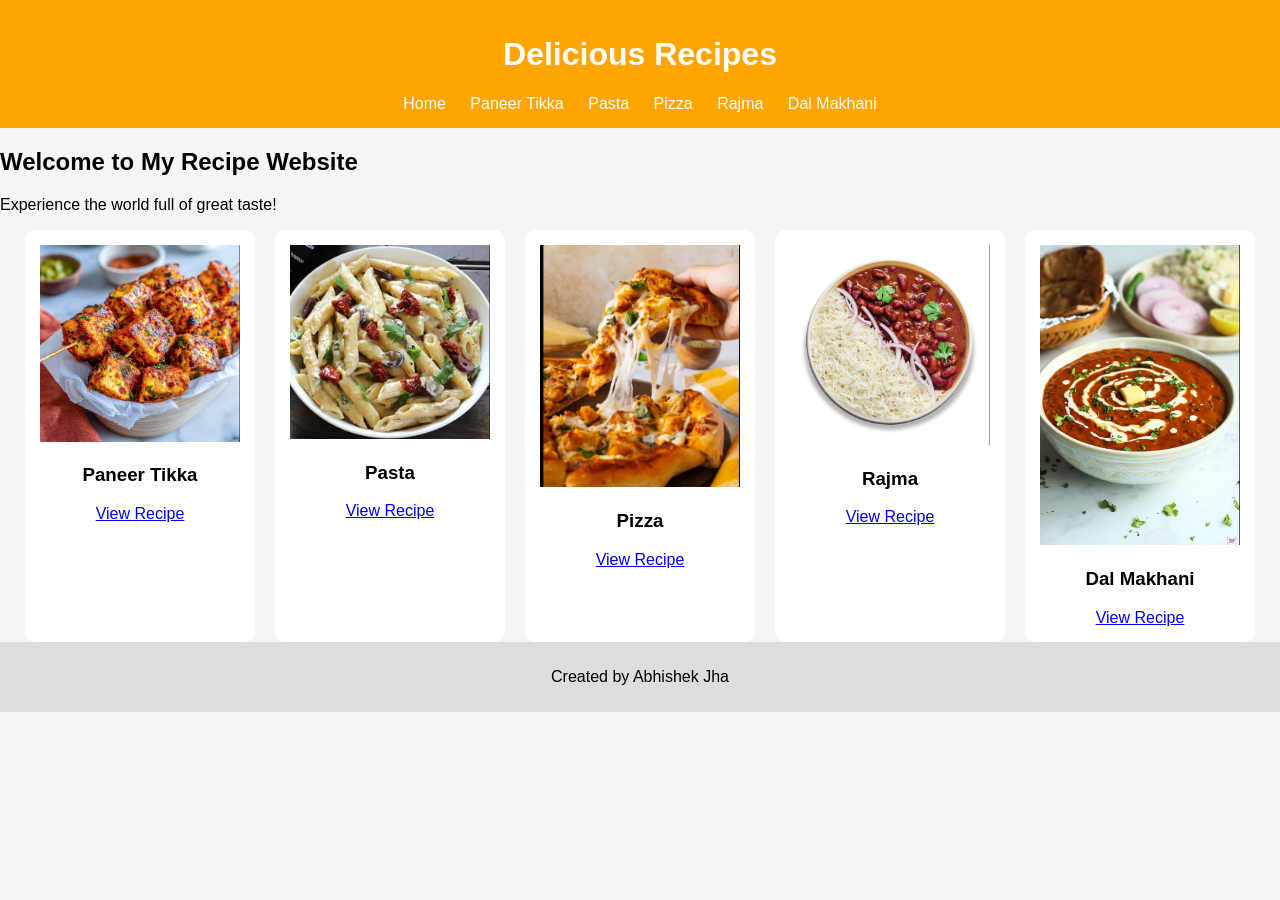
<file: index.html>
<!DOCTYPE html>
<html>
<head>
    <title>Delicious Recipes</title>
    <link rel="stylesheet" href="styles.css">
</head>

<body>

<header>
    <h1>Delicious Recipes</h1>
    <nav>
        <a href="index.html">Home</a>
        <a href="paneer-tikka.html">Paneer Tikka</a>
        <a href="pasta.html">Pasta</a>
        <a href="pizza.html">Pizza</a>
        <a href="rajma.html">Rajma</a>
        <a href="dal-makhani.html">Dal Makhani</a>
    </nav>
</header>

<section class="intro">
    <h2>Welcome to My Recipe Website</h2>
    <p>Experience the world full of great taste!</p>
</section>

<section class="recipes">

    <div class="card">
        <img src="Images/paneer-tikka.png">
        <h3>Paneer Tikka</h3>
        <a href="paneer-tikka.html">View Recipe</a>
    </div>

    <div class="card">
        <img src="Images/pasta.png">
        <h3>Pasta</h3>
        <a href="pasta.html">View Recipe</a>
    </div>

    <div class="card">
        <img src="Images/pizza.png">
        <h3>Pizza</h3>
        <a href="pizza.html">View Recipe</a>
    </div>

    <div class="card">
        <img src="Images/rajma.png">
        <h3>Rajma</h3>
        <a href="rajma.html">View Recipe</a>
    </div>

    <div class="card">
        <img src="Images/dal-makhani.png">
        <h3>Dal Makhani</h3>
        <a href="dal-makhani.html">View Recipe</a>
    </div>

</section>

<footer>
    <p>Created by Abhishek Jha</p>
</footer>

</body>
</html>
</file>
<file: styles.css>
body {
    font-family: Arial;
    margin: 0;
    background: #f5f5f5;
}

header {
    background: orange;
    color: white;
    text-align: center;
    padding: 15px;
}

nav a {
    margin: 10px;
    color: white;
    text-decoration: none;
}

nav a:hover {
    text-decoration: underline;
}

.recipes {
    display: flex;
    flex-wrap: wrap;
    justify-content: center;
    gap: 20px;
}

.card {
    background: white;
    padding: 15px;
    width: 200px;
    border-radius: 10px;
    text-align: center;
}

.card img {
    width: 100%;
}

.card:hover {
    transform: scale(1.05);
}

.recipe-img {
    width: 300px;
    display: block;
    margin: 20px auto;
}

footer {
    text-align: center;
    background: #ddd;
    padding: 10px;
}

@media (max-width: 600px) {
    .recipes {
        flex-direction: column;
        align-items: center;
    }
}
@media (max-width: 600px) {

    .recipes {
        flex-direction: column;
        align-items: center;
    }

    .recipe-img {
        width: 90%;
    }

    nav a {
        display: block;
        margin: 5px 0;
    }

}
.form-section {
    text-align: center;
    padding: 20px;
}

form {
    background: white;
    padding: 20px;
    margin: auto;
    width: 300px;
    border-radius: 10px;
}

input, textarea {
    width: 90%;
    padding: 8px;
    margin-top: 5px;
}

button {
    background: orange;
    color: white;
    border: none;
    padding: 10px;
    cursor: pointer;
}

button:hover {
    background: darkorange;
}
</file>
